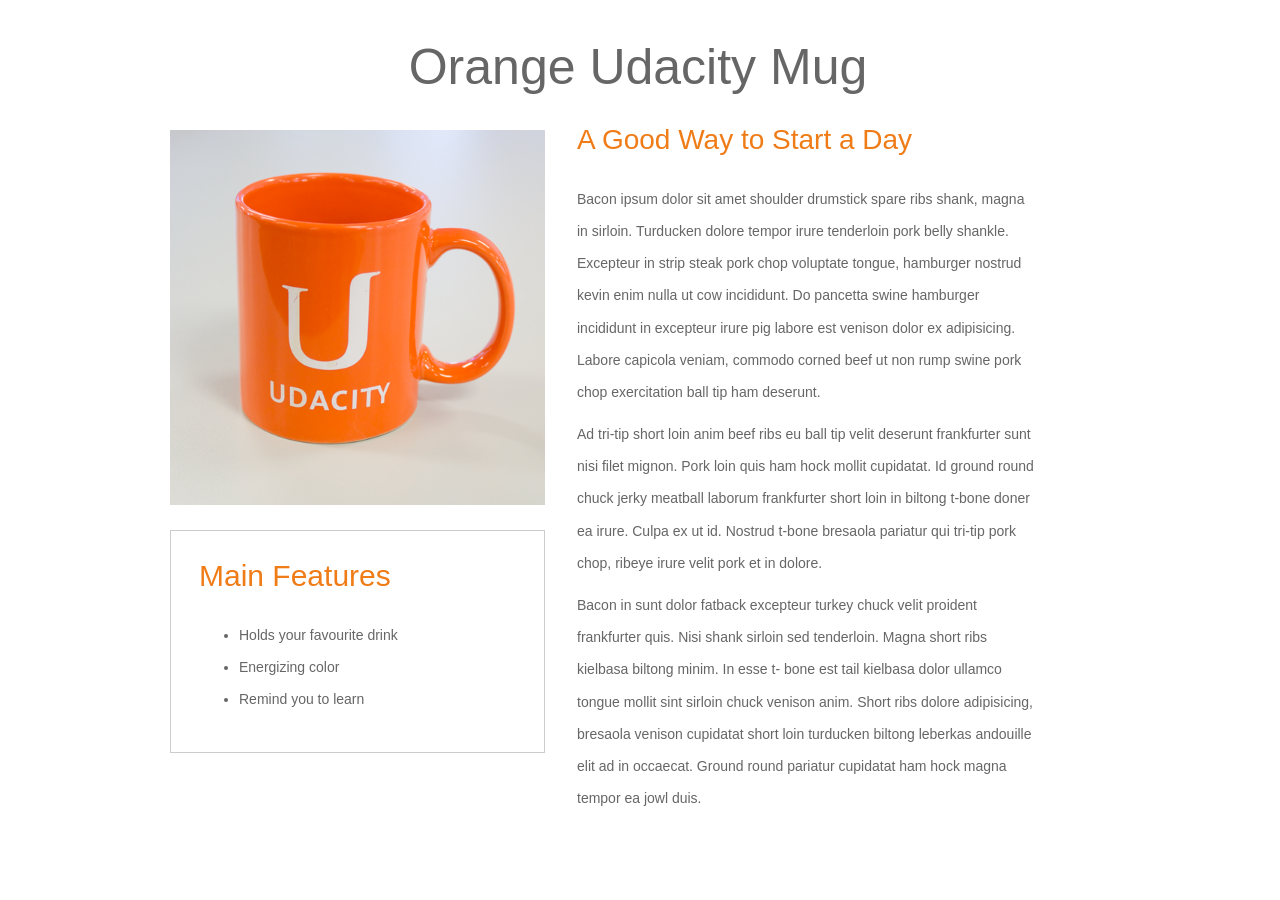
<file: index.html>
<!DOCTYPE html>
<html>
    <head>
        <meta charset="UTF-8">
        <title>Mockup Portfolio Page</title>
        <link rel="stylesheet" href="css/bootstrap.min.css">
        <link rel="stylesheet" href="css/main.css">
    </head>
    <body>
        <div class="container content-section">
            <div class="row divisions">
                <div class="col-md-12 text-center">
                    <h1>Orange Udacity Mug</h1>
                </div>
            </div>
            <div class="row divisions">
                <div class="col-md-4 left-section">
                    <div class="image">
                        <img class="img-responsive" src="images/mug.png" alt="Udacity Mug">
                    </div>
                    <div class="list description">
                        <h2>Main Features</h2>
                        <ul>
                            <li>Holds your favourite drink</li>
                            <li>Energizing color</li>
                            <li>Remind you to learn</li>
                        </ul>
                    </div>
                </div>
                <div class="col-md-8 right-section">
                    <h2>A Good Way to Start a Day</h2>
                    <p>
                        Bacon ipsum dolor sit amet shoulder drumstick spare ribs shank, magna in sirloin. Turducken dolore tempor irure tenderloin pork belly shankle. Excepteur in strip steak pork chop voluptate tongue, hamburger nostrud kevin enim nulla ut cow incididunt. Do pancetta swine hamburger incididunt in excepteur irure pig labore est venison dolor ex adipisicing. Labore capicola veniam, commodo corned beef ut non rump swine pork chop exercitation ball tip ham deserunt.
                    </p>
                    <p>
                        Ad tri-tip short loin anim beef ribs eu ball tip velit deserunt frankfurter sunt nisi filet mignon. Pork loin quis ham hock mollit cupidatat. Id ground round chuck jerky meatball laborum frankfurter short loin in biltong t-bone doner ea irure. Culpa ex ut id. Nostrud t-bone bresaola pariatur qui tri-tip pork chop, ribeye irure velit pork et in dolore.
                    </p>
                    <p>
                        Bacon in sunt dolor fatback excepteur turkey chuck velit proident frankfurter quis. Nisi shank sirloin sed tenderloin. Magna short ribs kielbasa biltong minim. In esse t- bone est tail kielbasa dolor ullamco tongue   mollit sint sirloin chuck venison anim. Short ribs dolore adipisicing, bresaola venison cupidatat short loin turducken biltong leberkas andouille elit ad in occaecat. Ground round pariatur cupidatat ham hock magna tempor ea jowl duis.
                    </p>
                </div>
            </div>
        </div>
    </body>
</html>
</file>
<file: css/main.css>
.content-section {
      font-family: Verdana, sans-serif;
      line-height: 2.3;
      color: #666;
      width: 1024px;
      margin-top: 20px;
}

.divisions {
      width: 936px;
      margin: 0 31px 0 27px;
}

.right-section {
      padding: 0 40px 0 32px;
      width: 529px;
}

.left-section {
      margin-top: 25px;
      width: 375px;
      padding: 0;
}

h2 {
      color: #f07c17;
      font: 700 25px;
      padding-bottom: 17px;
}

h1 {
      font-size: 50px;
}

.description {
      padding : 8px 0 0 28px;
      height : 223px;
      border : #ccc solid 1px;
}

.image {
      margin-bottom: 25px;
}

.right-section h2 {
      font-size: 28px;
}
</file>
